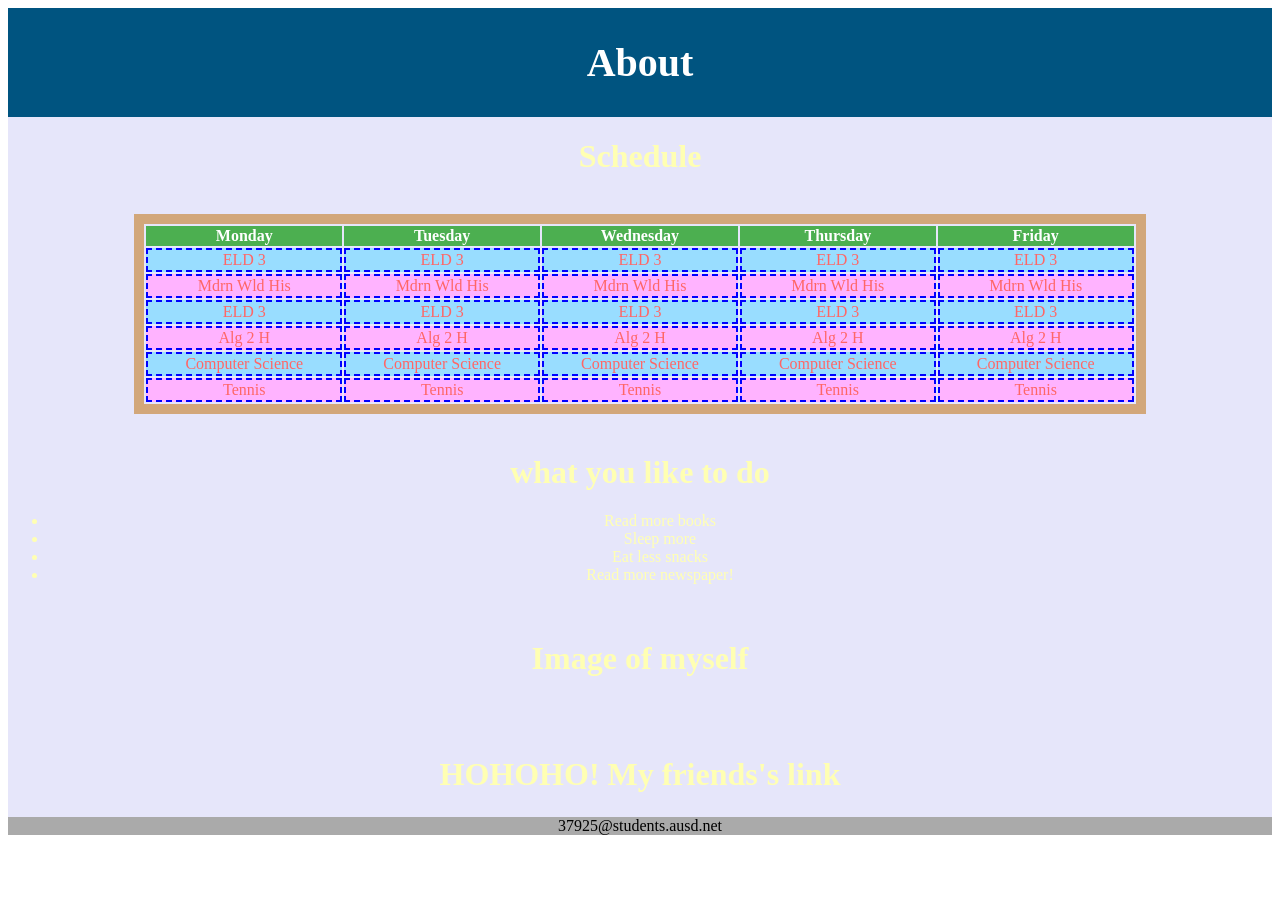
<file: yeeeee.html>
<!DOCTYPE html>
<html>
<head>
<style>
#header {
    background:#005480;
    color:white;
    text-align:center;
    padding:4px;
    font-size:20px;
    font-family:"Comic Sans MS";
}
#content { scrolling: yes;
background:#E6E6FA;
color:#ffffb3;
width:100%;
height:700px; 
Float:left;
text-align:center;
font-family:"Comic Sans MS";
overflow:scroll;
}
#footer { background:#aaaaaa;}

table{
color:#ff6666;
font-family:"Comic Sans MS";
width:80%;
    border: solid 10px #d2a77a;
}
table td {
    border: dashed 2px #0000ff;
}
tr:nth-child(even){background-color: #99ddff}
tr:nth-child(odd){background-color: #ffb3ff}
th {
    background-color: #4CAF50;
    color: white;
}
td:hover{background-color:white}
</style>
</head>
<body link=blueviolet vlink=purple alink=green>
<center>
<div id="header">
<h1>About</h1>
</div>

<div id="content">
<h1>Schedule</h1>
<br>
<table align="center">
  <tr>
    <th>Monday</th>
    <th>Tuesday</th>
    <th>Wednesday</th>
    <th>Thursday</th>
    <th>Friday</th>
  </tr>
  <tr>
    <td>ELD 3</td>
    <td>ELD 3</td>
    <td>ELD 3</td>
    <td>ELD 3</td>
    <td>ELD 3</td>
  </tr>
  <tr>
    <td>Mdrn Wld His</td>
    <td>Mdrn Wld His</td>
    <td>Mdrn Wld His</td>
    <td>Mdrn Wld His</td>
    <td>Mdrn Wld His</td>
  </tr>
  <tr>
    <td>ELD 3</td>
    <td>ELD 3</td>
    <td>ELD 3</td>
    <td>ELD 3</td>
    <td>ELD 3</td>
  </tr>
  <tr>
    <td>Alg 2 H</td>
    <td>Alg 2 H</td>
    <td>Alg 2 H</td>
    <td>Alg 2 H</td>
    <td>Alg 2 H</td>
  </tr>
  <tr>
    <td>Computer Science</td>
    <td>Computer Science</td>
    <td>Computer Science</td>
    <td>Computer Science</td>
    <td>Computer Science</td>
  </tr>
  <tr>
    <td>Tennis</td>
    <td>Tennis</td>
    <td>Tennis</td>
    <td>Tennis</td>
    <td>Tennis</td>
  </tr>
</table>
<br>
<h1>what you like to do</h1>
<ul>
<li>Read more books
<li>Sleep more
<li>Eat less snacks
<li>Read more newspaper!
</ul>
<br>
<h1>Image of myself</h1>
<br>
<br>
<h1>HOHOHO! My friends's link</h1>
<br>
<a href=http://katelynmaykhaing.atwebpages.com>May</a>
<a href=http://arielliu.atwebpages.com>Ariel</a>
<a href=http://willt.atwebpages.com>Will</a>
<a href=http://teachers.ausd.net/cavenshen>Mr. Shen</a>
<br>
<br>
</div>


<div id="footer">
37925@students.ausd.net
</div>

</body>
</html>
</file>
